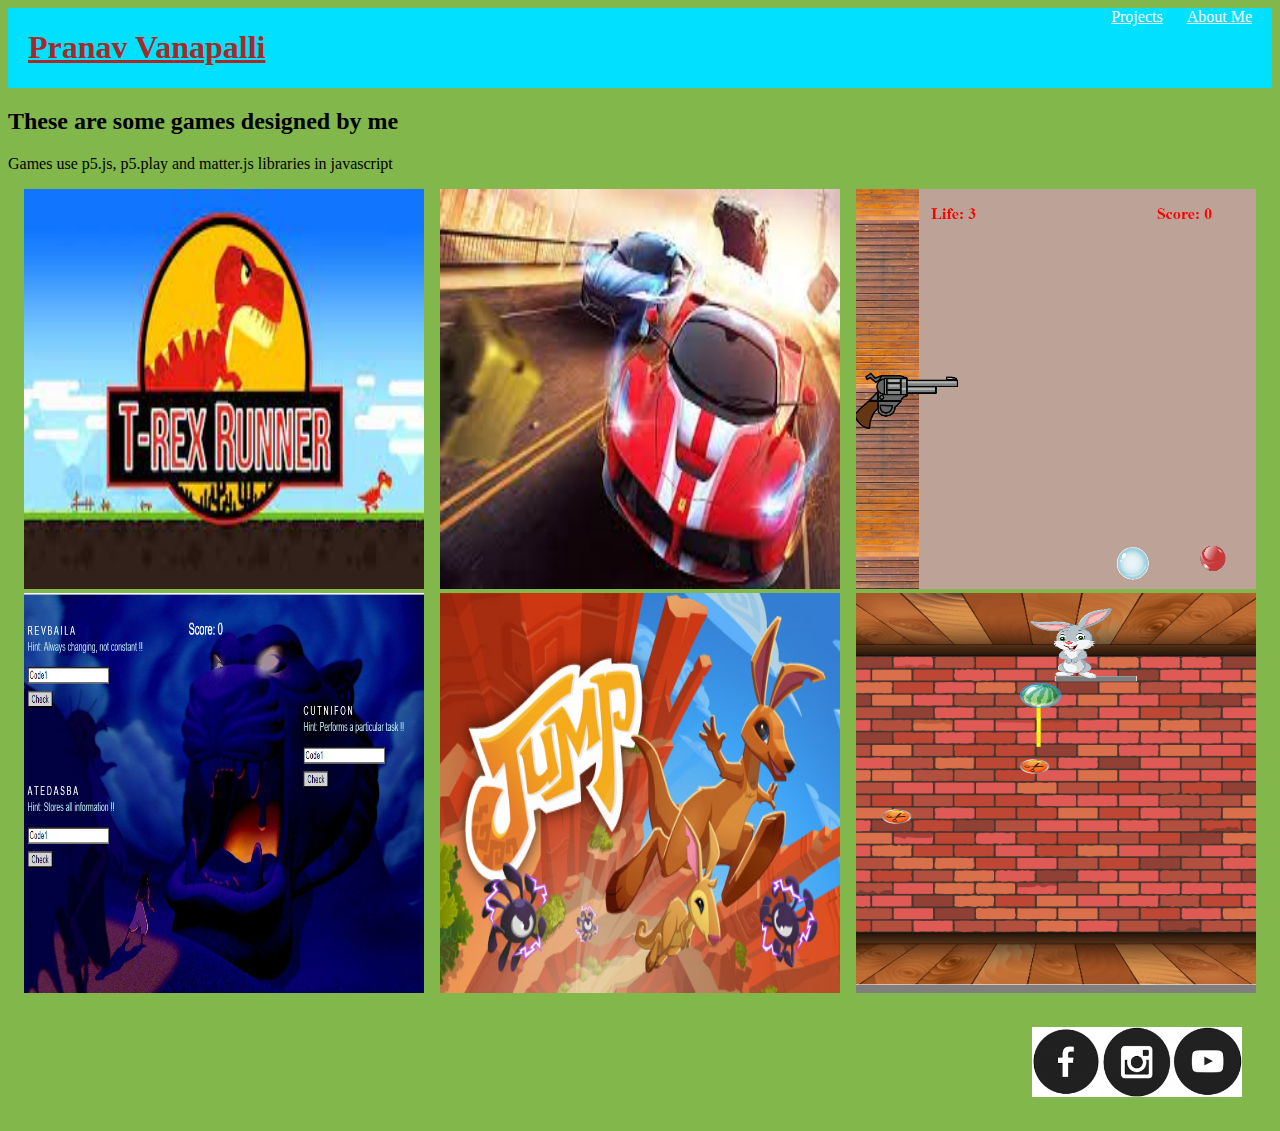
<file: index.html>
<!DOCTYPE HTML>
<html>

<head>
    <title>My Portfolio page</title>
    <link rel="stylesheet" type="text/css" href="style.css" />
</head>

<body>
    <div class="header">
        <h1>Pranav Vanapalli</h1>



            <div class="menu">
                <a href="index.html">Projects</a>
                <a href="aboutMe.html">About Me</a>
            </div>

    </div>

    <h2>These are some games designed by me</h2>
    <p>Games use p5.js, p5.play and matter.js libraries in javascript</p>

    <div class="grid">

        <div class="item">
            <a href="https://editor.p5js.org/whitehatjr/present/ePJrHCACM"><img src="./trex runner.jpg" width=400
                    height=400 /></a>
            <p>Trex Runner Game</p>
        </div>

        <div class="item">
            <a href="https://whateveryouwan.github.io/racing-cars/"><img src="./car racing game.jpg" width=400
                    height=400 /></a>
            <p>Car Racing Game </p>
        </div>

        <div class="item">
            <a href="https://whateveryouwan.github.io/3/"><img src="./shoot.PNG" width=400 height=400 /></a>
            <p>Shoot The Bubble</p>
        </div>

        <div class="item">
            <a href="https://whateveryouwan.github.io/pr0/"><img src="./quiz.PNG" width=400 height=400 /></a>
            <p>quiz game</p>
        </div>

        <div class="item">
            <a href="https://whateveryouwan.github.io/jumps/"><img src="./jump.jpg" width=400 height=400 /></a>
            <p>Kangroo Jumping Game</p>
        </div>

        <div class="item">
            <a href="https://whateveryouwan.github.io/bunny-final/"><img src="./Capture.PNG" width=400 height=400 /></a>
            <p>Feed The Bunny</p>
        </div>

    </div>

    <div class="footer">
        <a href="#"><img src="fb.png" width=70 height=70 /></a>
        <a href="#"><img src="insta.png" width=70 height=70 /></a>
        <a href="#"><img src="youtube.png" width=70 height=70 /></a>
    </div>

</body>

</html>
</file>
<file: style.css>
h1 {
    color: brown;
    text-decoration: underline;
    margin-left:20px ;
    
}

.menu{
   
    margin-right:20px ;
  
}

a:link{
    color:rgb(255, 255, 255)
}
a:visited{
    color:rgb(255, 0, 0)
}

.item:hover img{
opacity:0.33 ;
}

.item{
    position: relative;

}

.item p{
    position: absolute;
    top:50%;
    left:50%;
    transform: translate(-50%,-50%);
    opacity:0 ;
}

.item:hover p{
opacity:1 ;
}

.menu a{
    margin-left: 20px;
}

.grid p{
    color:#4c00ff ;
    font-weight:bold ;

}

body{
    background-color:#82b74b;    
}


.header{
    display : flex;
    background-color:#01e1ff;    
    justify-content:space-between ;
}

.grid{
    display : flex; 
    flex-wrap: wrap;
    justify-content: space-evenly;
    align-items: center;
}

.footer{
    display : flex; 
    justify-content: flex-end;
    margin:20px;
    padding:10px;
}
</file>
